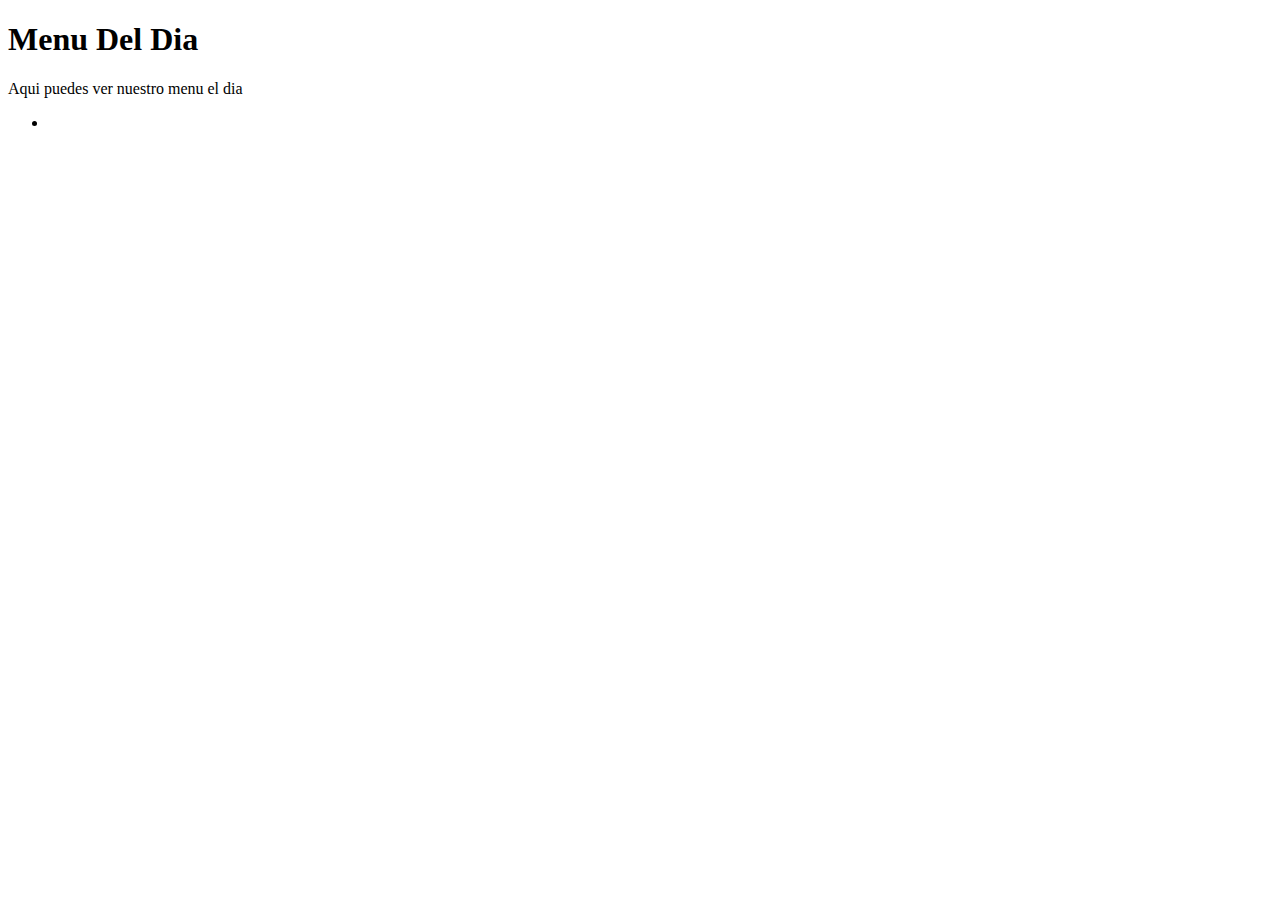
<file: Restaurante/_html/Menu.html>
<!DOCTYPE html>
<html lang="en">
<head>
    <meta charset="UTF-8">
    <meta name="viewport" content="width=device-width, initial-scale=1.0">
    <title>Document</title>
</head>
<body>
    <header>
        <h1>Menu Del Dia</h1>
        <p class="f">Aqui puedes ver nuestro menu el dia</p>
    </header>
    <section>
        <ul>
            <li>
                
            </li>
        </ul>
    </section>
</body>
</html>
</file>
